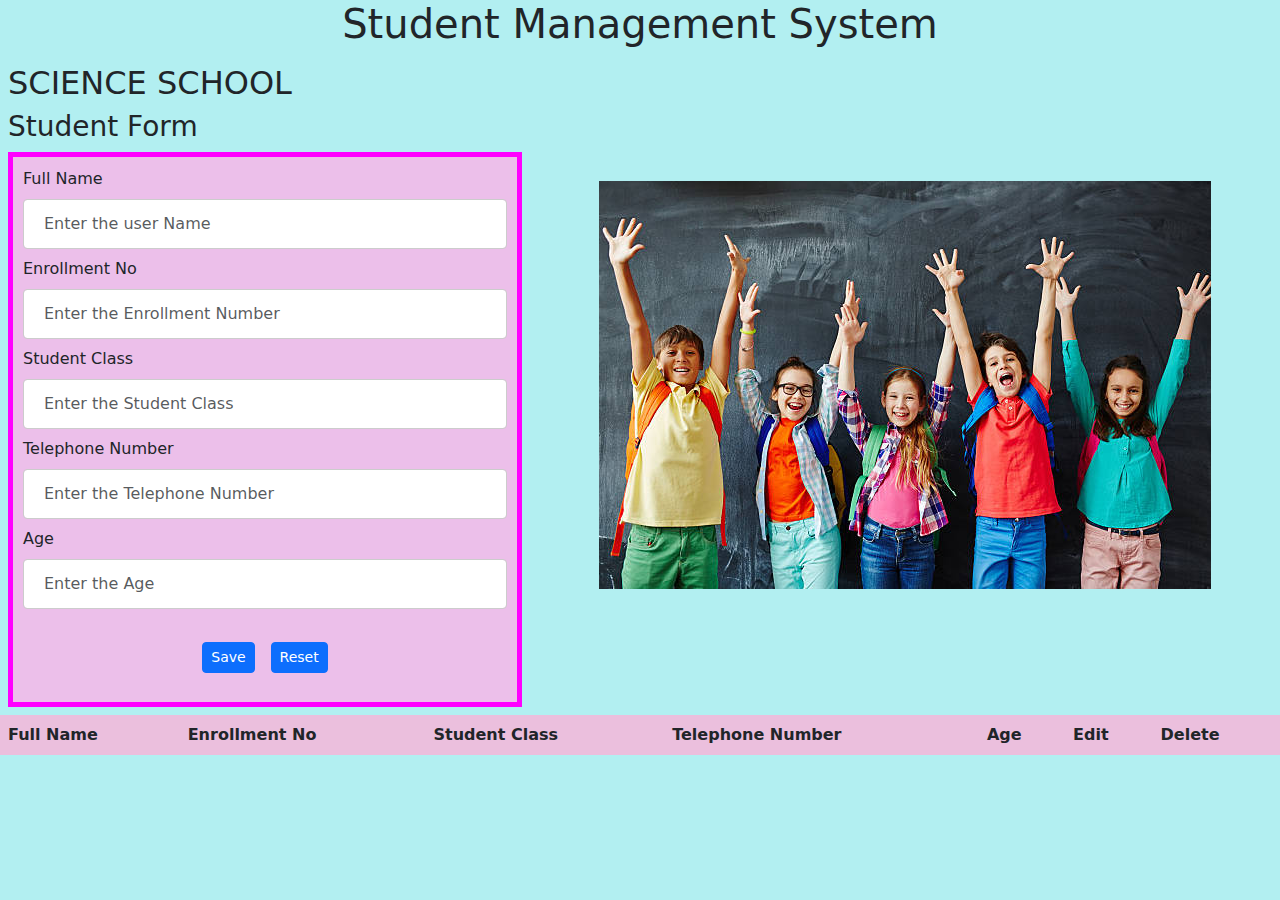
<file: index.html>
<!DOCTYPE html>
<html lang="en">
<head>
    <meta charset="UTF-8">
    <meta http-equiv="X-UA-Compatible" content="IE=edge">
    <meta name="viewport" content="width=device-width, initial-scale=1.0">
    <title>Simple Student Management System with Local Storage</title>
    <link rel="stylesheet" href="index.css">
    <link rel="stylesheet" href="https://cdnjs.cloudflare.com/ajax/libs/twitter-bootstrap/5.1.0/css/bootstrap.min.css">
    <link rel="stylesheet" href="https://cdnjs.cloudflare.com/ajax/libs/font-awesome/5.15.4/css/all.min.css">
</head>
<body style="background-color: rgb(178,239,241)">

    <!-- A heading for the student management system -->
    <CENTER><h1>Student Management System</h1></CENTER>

    <!-- A form for adding student details -->
    <table>
        <tr>
            <td>
                <h2>SCIENCE SCHOOL</h2>
                <h3>Student Form</h3>
                <form id="form">
                    <input type="hidden" name="id" id="id">
                    <label for="">Full Name</label>
                    <input type="text" placeholder="Enter the user Name" class="form-control" name="name" id="name" required>
                    <br>
                    <label for="">Enrollment No</label>
                    <input type="text" placeholder="Enter the Enrollment Number" class="form-control" name="rollNo" id="rollNo" required>
                    <br>
                    <label for="">Student Class</label>
                    <input type="text" placeholder="Enter the Student Class" class="form-control" name="stdClass" id="stdClass" required>
                    <br>
                    <label for="">Telephone Number</label>
                    <input type="number" placeholder="Enter the Telephone Number" class="form-control" name="tnum" id="tnum" required>
                    <br>
                    <label for="">Age</label>
                    <input type="number" placeholder="Enter the Age" class="form-control" name="age" id="age" required>
                    <br>
                    <div class="form-action-buttons">
                        <button class="btn btn-sm btn-primary" type="button" onclick="save()">Save</button>
                        <button class="btn btn-sm btn-primary" type="button" onclick="clearData()">Reset</button>
                    </div>
                </form>
            </td>
            <td>
                <!-- An image for the student management system -->
                <table class="image">
                    <center><img src="student.jpg"></center>
                </table>
            </td>
        </tr>
    </table>

    <!-- A table for displaying a list of students -->
    <table class="list" id="stdlist" class="table table-striped">
        <thead>
            <tr>
                <th>Full Name</th>
                <th>Enrollment No</th>
                <th>Student Class</th>
                <th>Telephone Number</th>
                <th>Age</th>
                <th>Edit</th>
                <th>Delete</th>
            </tr>
        </thead>
        <tbody id="table">

        </tbody>
    </table>
    
    <!-- A script for adding functionality to the student management system -->
    <script src="app.js"></script>

</body>
</html>
</file>
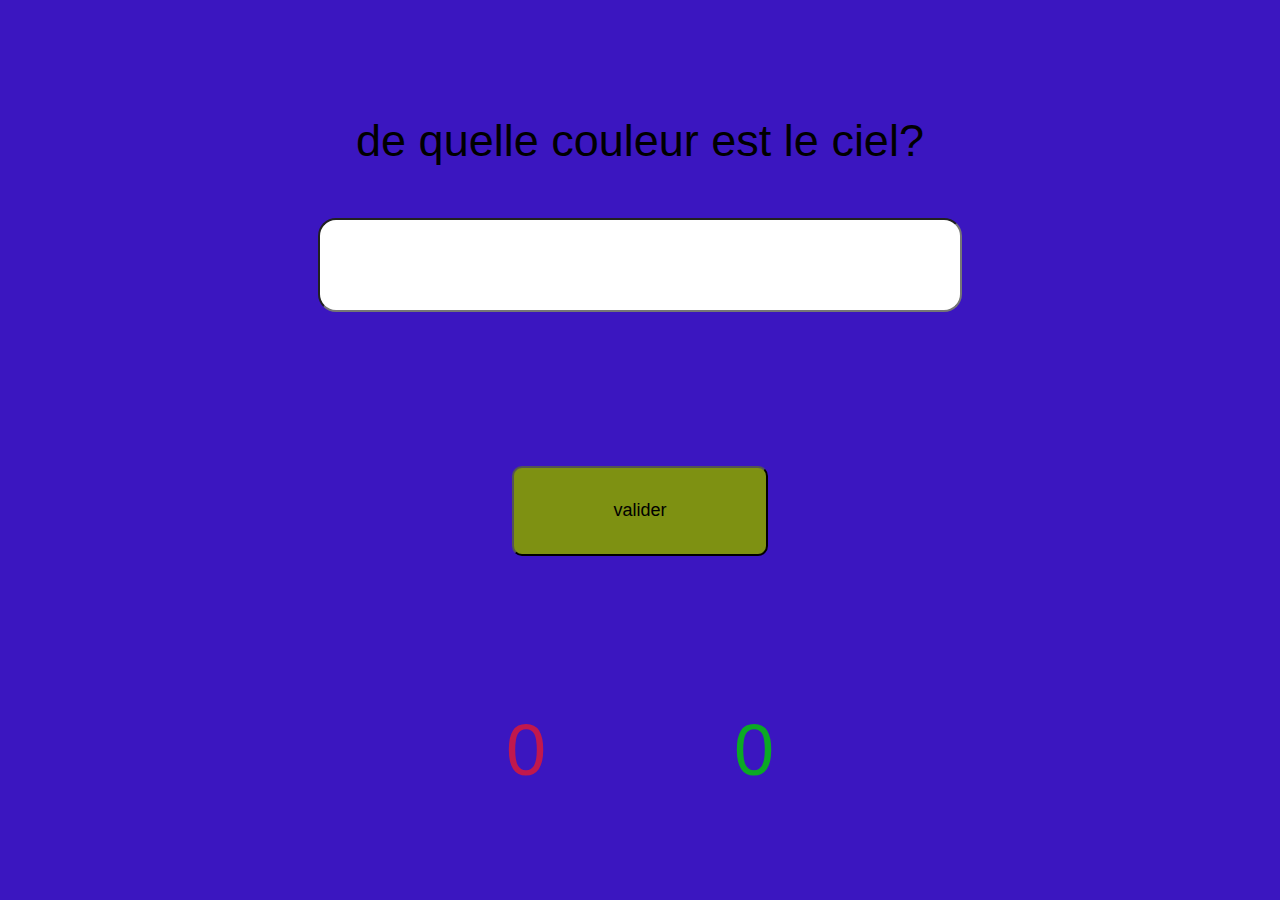
<file: game.html>
<!DOCTYPE html>
<html lang="en">
<head>
    <meta charset="UTF-8">
    <meta http-equiv="X-UA-Compatible" content="IE=edge">
    <meta name="viewport" content="width=device-width, initial-scale=1.0">
    <link rel="stylesheet" href="game.css">
    <title>game</title>
</head>
<body>
    

    <div id="container">
        <p id="question"></p>
        <input type="text" name ="mot" maxlength="10" id="response" autocomplete="off">
        <button id="bouttonvalider" class="">valider</button>

        <div id="score">
            <div id="faux">  0 </div>
            <div id="juste"> 0 </div>
        </div>



        <script src="game.js"></script>
    </div>
</body>
</html>
</file>
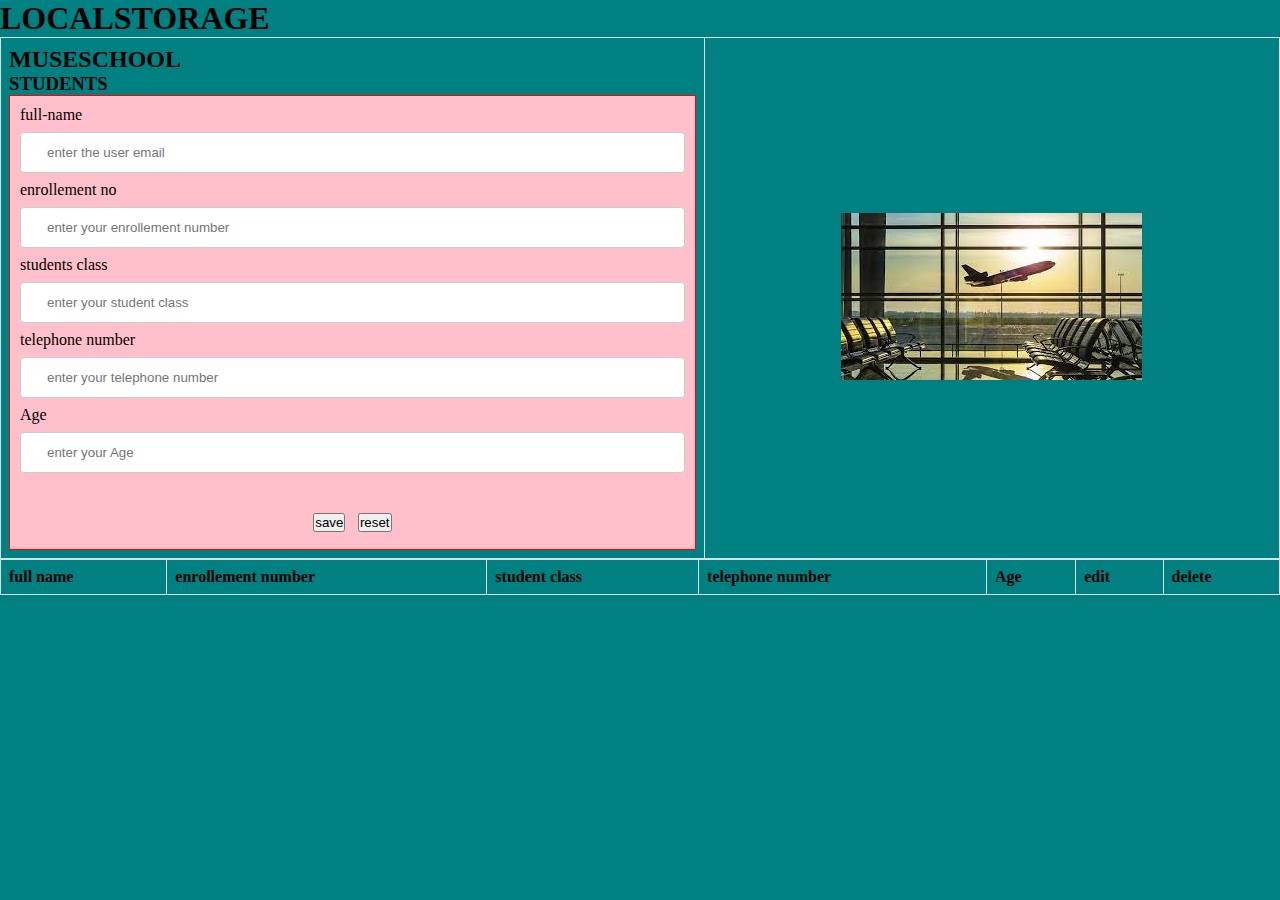
<file: local.html>
<!DOCTYPE html>
<html lang="en">

<head>
    <meta charset="UTF-8">
    <meta http-equiv="X-UA-Compatible" content="IE=edge">
    <meta name="viewport" content="width=device-width, initial-scale=1.0">
    <title>LOCALSTORAGE</title>
    <link rel="stylesheet" href="local.css">
    <link rel="stylesheet" href="https://cdnjs.cloudfare.com/ajax/libs/twiter-bootstrap/5.1.0/css/bootstrap.min.css">
    <link rel="stylesheet" href="https://cdnjs.cloudfare.com/ajax/libs/font-awesome/5.15.4/css/all.min.css">
</head>

<body>

    <h1>LOCALSTORAGE</h1>
    <table>
        <tr>
            <td>
                <h2>MUSESCHOOL</h2>
                <h3>STUDENTS</h3>
                <form id="form">
                    <input type="hidden" name="id" id="id">
                    <label for="">full-name</label>
                    <input type="text" placeholder="enter the user email" class="form-control" name="name" id="name"
                        required> <br>
                    <label for="">enrollement no</label>
                    <input type="text" placeholder="enter your enrollement number" class="form-control" name="rollno"
                        id="rollno" required> <br>
                    <!-- <label for="">full name</label>
                    <input type="text" placeholder="enter the user email" class="form-control" name="name" id="name"
                        required> <br> -->
                    <label for="">students class</label>
                    <input type="text" placeholder="enter your student class" class="form-control" name="stdclass"
                        id="stdclass" required> <br>
                    <label for="">telephone number</label>
                    <input type="number" placeholder="enter your telephone number" class="form-control" name="tnum"
                        id="tnum" required> <br>
                    <label for="">Age</label>
                    <input type="number" placeholder="enter your Age" class="form-control" name="Age" id="Age" required>
                    <br>
                    <div class="form-action-button">
                        <button class="btn btn-sm btn-primary" type="button" onclick="save()">save</button>
                        <button class="btn btn-sm btn-primary" type="button" onclick="clearData()">reset</button>
                    </div>
                </form>
            </td>
            <td>
                <table class="image">
                    <center> <img src="image3.jpeg" alt="piano"> </center>
                </table>
            </td>
        </tr>
    </table>
    <table class="list" id="stdlist" class="table table-striped">
        <thead>
            <tr>
                <th>full name </th>
                <th>enrollement number</th>
                <th>student class</th>
                <th>telephone number</th>
                <th>Age</th>
                <th>edit</th>
                <th>delete</th>

            </tr>
        </thead>
        <tbody id="table">

        </tbody>
    </table>







    <script src="local.js"></script>
</body>

</html>
</file>
<file: index.css>
/* This code sets the width of any table to 100% of its container */
body>table{
    width: 100%;
}

/* This code sets the table border to collapse and centers the text in the table cells */
table{
    border-collapse:collapse;
    text-align: center;
}

/* This code sets the width of any table with class 'list' to 100% and left-aligns the text in its cells */
table.list{
    width: 100%;
    text-align: left;
}

/* This code left-aligns the text in all table cells */
table.list td{
    text-align: left;
}

/* This code sets the border style and color, text alignment, and padding for all table cells and header cells */
td,th{
    border:1px solid #dddddd;
    text-align: left;
    padding: 8px;
}

/* This code sets the background color for every even-numbered row in any table with class 'list', as well as the table header row */
tr:nth-child(even),table.list thead>tr{
    background-color:rgb(235,191,221);
}

/* This code sets the width, padding, margin, border, and border-radius for all text and number input fields */
input[type=text],input[type=number]{
    width: 100%;
    padding: 12px 20px;
    margin: 8px 0;
    display: inline-block;
    border:1px solid #ccc;
    border-radius:4px;
    box-sizing:border-box;
}

/* This code sets the width, background color, text color, padding, margin, border, border-radius, and cursor for all submit input fields */
input[type=submit]{
    width: 30%;
    background-color:#ddd;
    color:#000;
    padding: 14px 20px;
    margin: 8px 0;
    border:none;
    border-radius:4px;
    cursor: pointer;
}

/* This code sets the background color, padding, and border for all form elements */
form{
    background-color:rgb(236,191,234);
    padding: 10px;
    border:solid 5px #f0f;
}

/* This code centers any text within an element with class 'form-action-buttons' and sets the font size to 50 pixels */
form div.form-action-buttons{
    text-align: center;
    font-size: 50px;
}

/* This code sets the cursor, text decoration, color, and margin for all anchor elements */
a{
    cursor:pointer;
    text-decoration: underline;
    color:#0000ee;
    margin-right:4px ;
}
</file>
<file: game.css>
*{
    margin: 0;
    padding: 0;
    max-width: 100%;
}
#container{
    background: rgb(59, 22, 192);
    font-family: arial;
    display: grid;
    grid-row-gap:5%;
    grid-template-rows: minmax(50px 20%) minmax(50px 10%) auto;
    justify-content: center;
    justify-items: center;
    width: 100vw;
    height: 100vh;
}
#question{
    grid-row: 1/2;
    align-self:end;
    text-align: center;
    margin: 1% 5%;
    font-size: 5vh;
}
#response{
    height: 10vh;
    width: 50vw;
    text-align: center;
    grid-row: 2/3;
    border-radius: 2vh;
    font-size: 6vh;
    /* text-transform: lowercase; */
    transition-duration: 0.7s;
}
#bouttonvalider{
    border-radius: 10px;
    background-color: rgba(134, 158, 0, 0.904);
    height: 10vh;
    width: 20vw;
    font-size: 18px;
}
#score{
    display: flex;
    justify-content: space-evenly;
    font-size: 8vh;
    width: 100%;
    grid-row: 4 / 5;
}
#faux{
    color: rgba(218, 25, 56, 0.842);
}
#juste{
    color: rgba(0, 204, 0, 0.808);
}
</file>
<file: local.css>
*{
    margin: 0;
    padding: 0;
    box-sizing: border-box;
}
body{
    background-color: teal;
}
body>table{
    width: 100%;
}
table{
    border-collapse: collapse;
    text-align: center;
}
table.list{
    width: 100%;
    text-align: left;
}
table.list td{
    text-align: left;
}
td,th{
    border: 1px solid #ddd;
    text-align: left;
    padding: 8px;
}
tr:nthchild(even),table.list th>tr{
    background-color: pink;
}
input[type=text],input[type=number]{
    width: 100%;
    padding: 12px 26px;
    margin: 8px 0;
    display: inline-block;
    border: 1px solid #ccc;
    border-radius: 4px;
    box-sizing: border-box;
}
input[type=submit]{
    width: 30%;
    background-color: #ddd;
    color: black;
    padding: 14px 20px;
    margin: 8px 0;
    border: none;
    border-radius: 4px;
    cursor: pointer;
}
form{
    background-color: pink;
    padding: 10px;
    border: solid 1px red;
}
form div.form-action-button{
    text-align: center;
    font-size: 50px;
}
a {
    cursor: pointer;
    text-decoration: underline;
    color: blue;
    margin-right: 4px;
}
</file>
